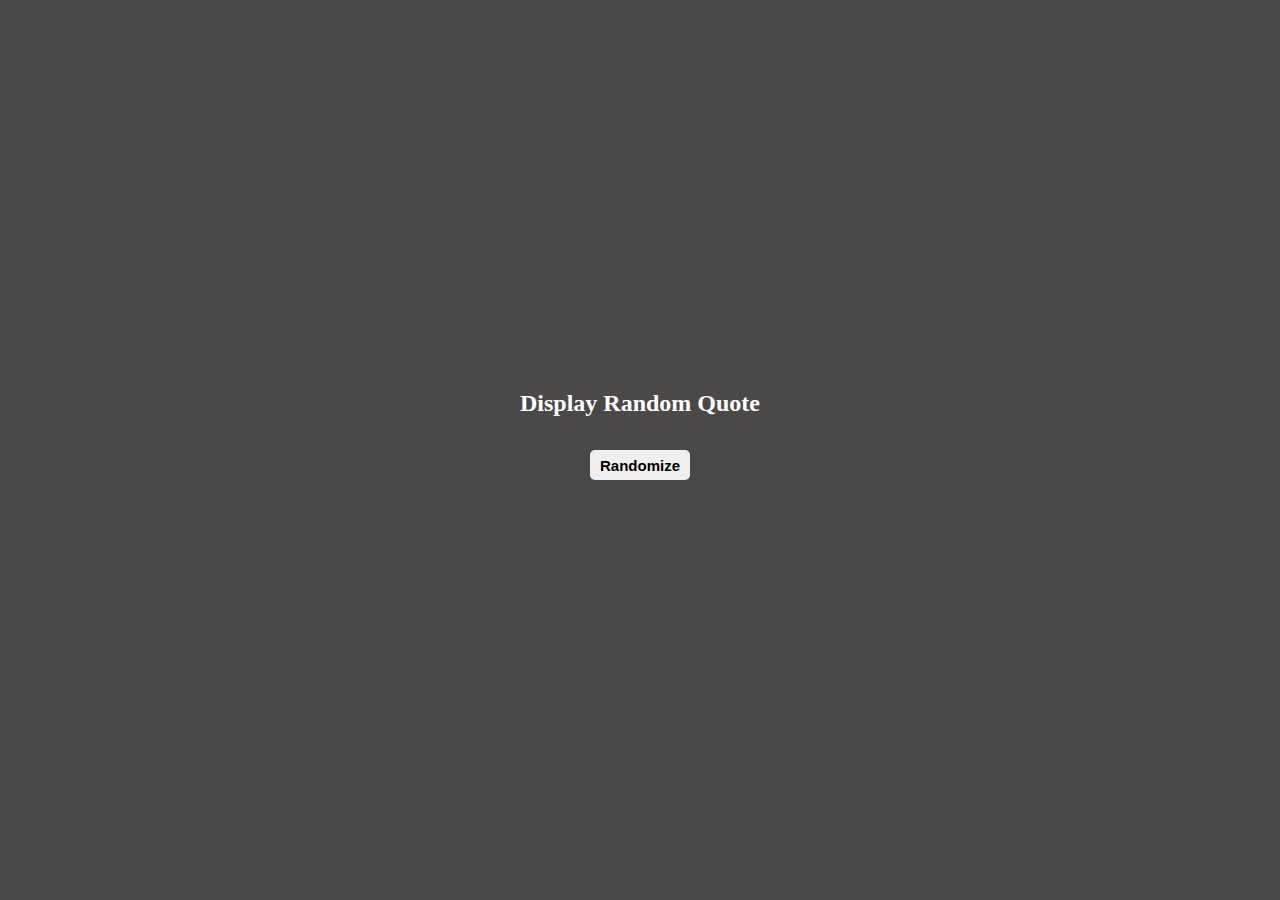
<file: Random Quotes/index.html>
<!DOCTYPE html>
<html lang="en">
<head>
    <meta charset="UTF-8">
    <meta name="viewport" content="width=device-width, initial-scale=1.0">
    <link rel="stylesheet" href="styles.css">
    <title>Quotes</title>
</head>
<body>
    <div class="cont">
        <div class="displayClass">
            <h2>Display Random Quote</h2>
        </div>
        <div class="btnDiv">
            <button id="btn">Randomize</button>
        </div>

        <div class="quoteDiv">
            <h2 id="quote"></h2>
        </div>      
        <h3 id="author"></h3>
        
        
    </div>
    <script src="main.js"></script>
</body>
</html>
</file>
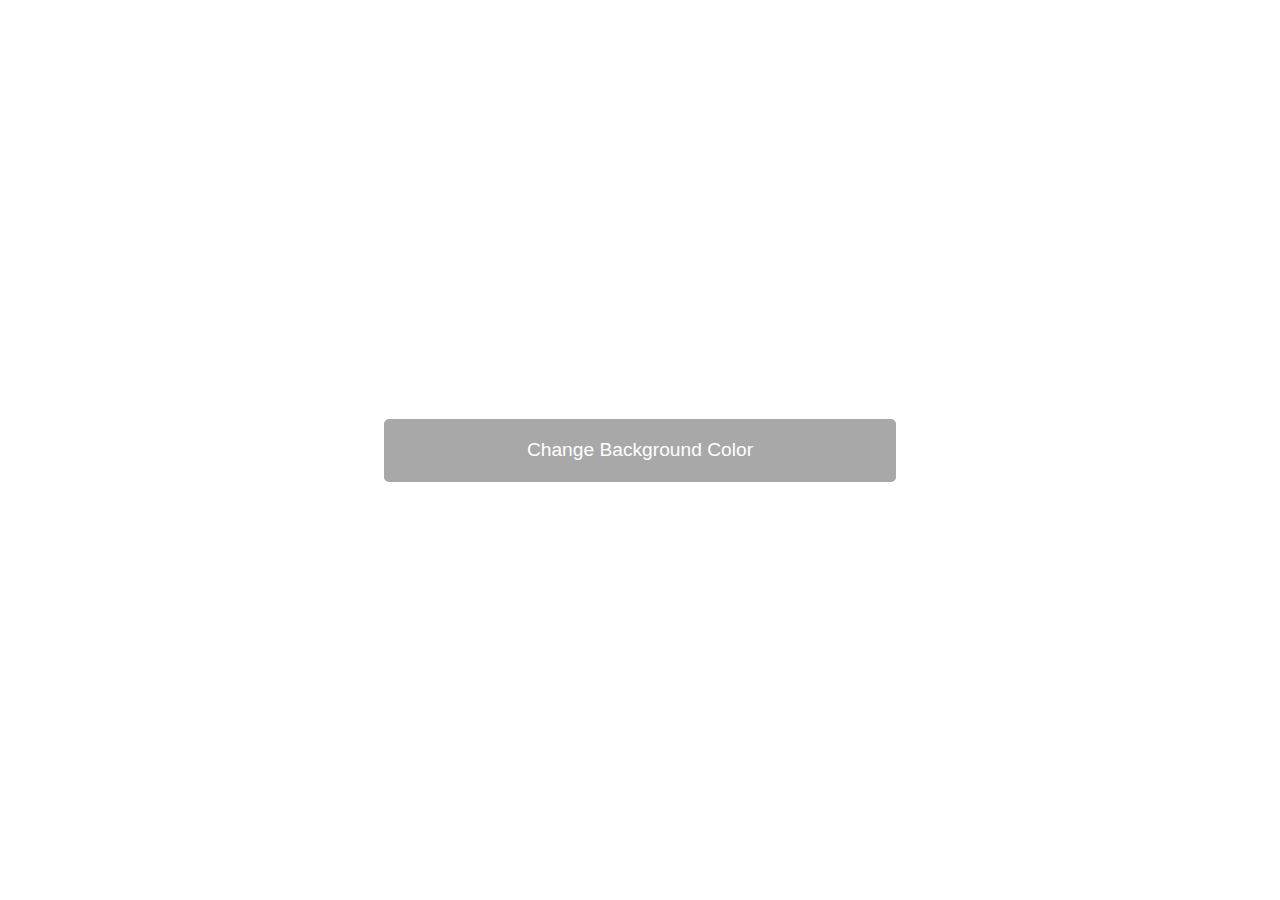
<file: RandomBgcChanger/index.html>
<!DOCTYPE html>
<html lang="en">
<head>
    <meta charset="UTF-8">
    <meta name="viewport" content="width=device-width, initial-scale=1.0">
    <link rel="stylesheet" href="./style.css">
    <title>Changing Background Randomly</title>
</head>
<body>
    <h2 id="hexCode"></h2>
    <button id="btn">Change Background Color</button>
    
    <script src="./main.js"></script>
</body>
</html>
</file>
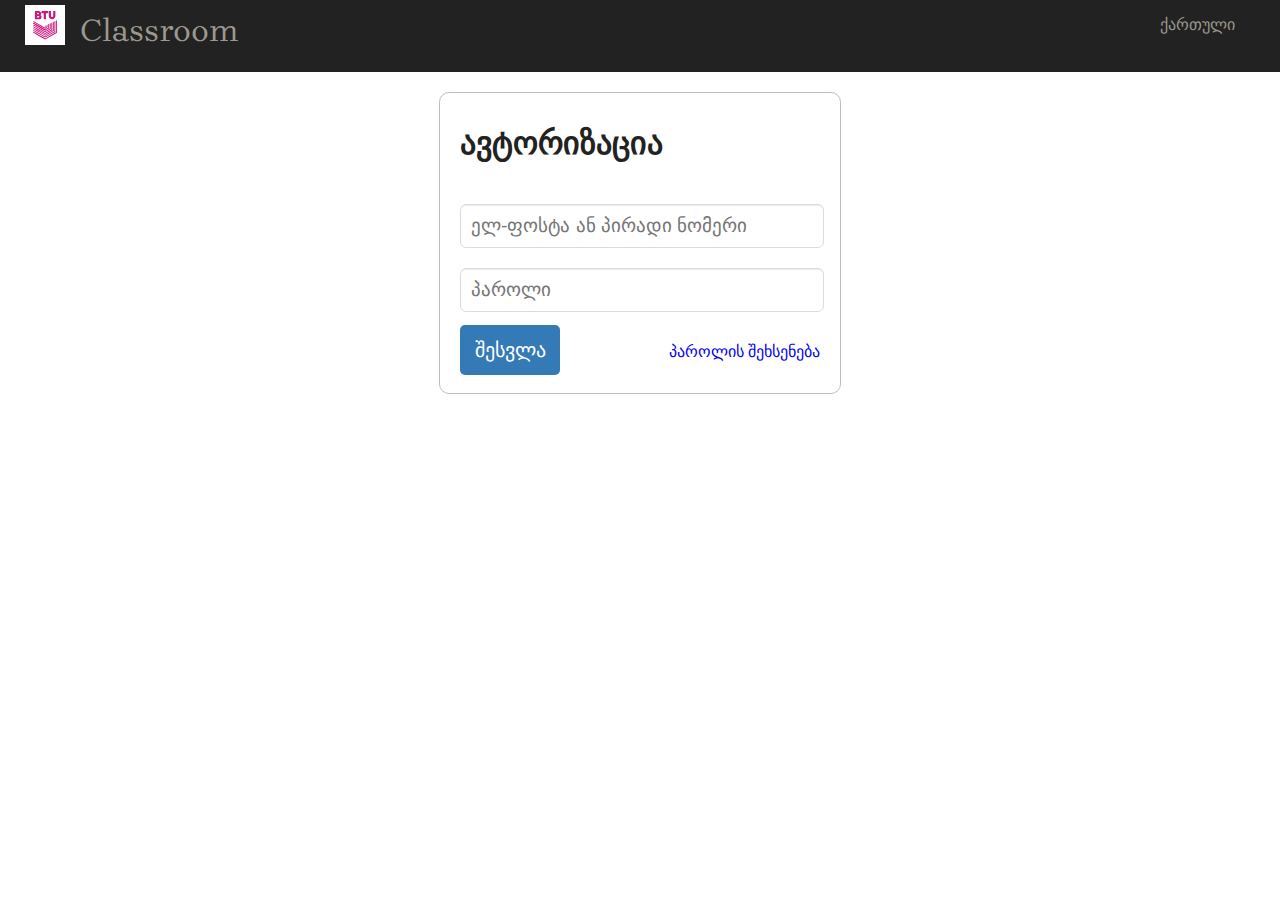
<file: BTU_Classroom/Login.html>
<!DOCTYPE html>
<html lang="en">
<head>
    <meta charset="UTF-8">
    <meta http-equiv="X-UA-Compatible" content="IE=edge">
    <meta name="viewport" content="width=device-width, initial-scale=1.0">
    <link rel="stylesheet" href="https://cdnjs.cloudflare.com/ajax/libs/font-awesome/5.15.2/css/all.min.css" integrity="sha512-HK5fgLBL+xu6dm/Ii3z4xhlSUyZgTT9tuc/hSrtw6uzJOvgRr2a9jyxxT1ely+B+xFAmJKVSTbpM/CuL7qxO8w==" crossorigin="anonymous" />
    <link rel="preconnect" href="https://fonts.gstatic.com">
    <link href="https://fonts.googleapis.com/css2?family=Brygada+1918:wght@500&display=swap" rel="stylesheet">
    <link rel="stylesheet" href="./styles/Login.css">
    <title>BTU Classroom</title>
</head>
<body>
    <nav>
        <div class="container">            
            <a href="./Login.html">
                <img src="./img-svg/logo-short.svg" alt="Btu-logo">
                <h1>Classroom</h1>
            </a>
            
            <div class="change_lang">
                <a href="#">ქართული</a>
                <a href="#" class="bla">
                    <i class="fas fa-caret-down"></i>
                </a>
                
            </div>
            
        </div>
    </nav>

    <div class="main_content">
        <div class="login_container">
            <div class="in_container">
                <h1>ავტორიზაცია</h1>
                <input type="text" placeholder="ელ-ფოსტა ან პირადი ნომერი">
                <input type="text" placeholder="პაროლი">
            </div>
            <div class="entrance_div" style="display:flex; justify-content: space-between; padding: 0 20px 10px 20px; ">
                <a href="./main.html">
                    <button style="margin-top: -20px;">შესვლა</button>
                </a>
                
                <a href="#">პაროლის შეხსენება</a>
            </div>
        </div>
    </div>
</body>
</html>
</file>
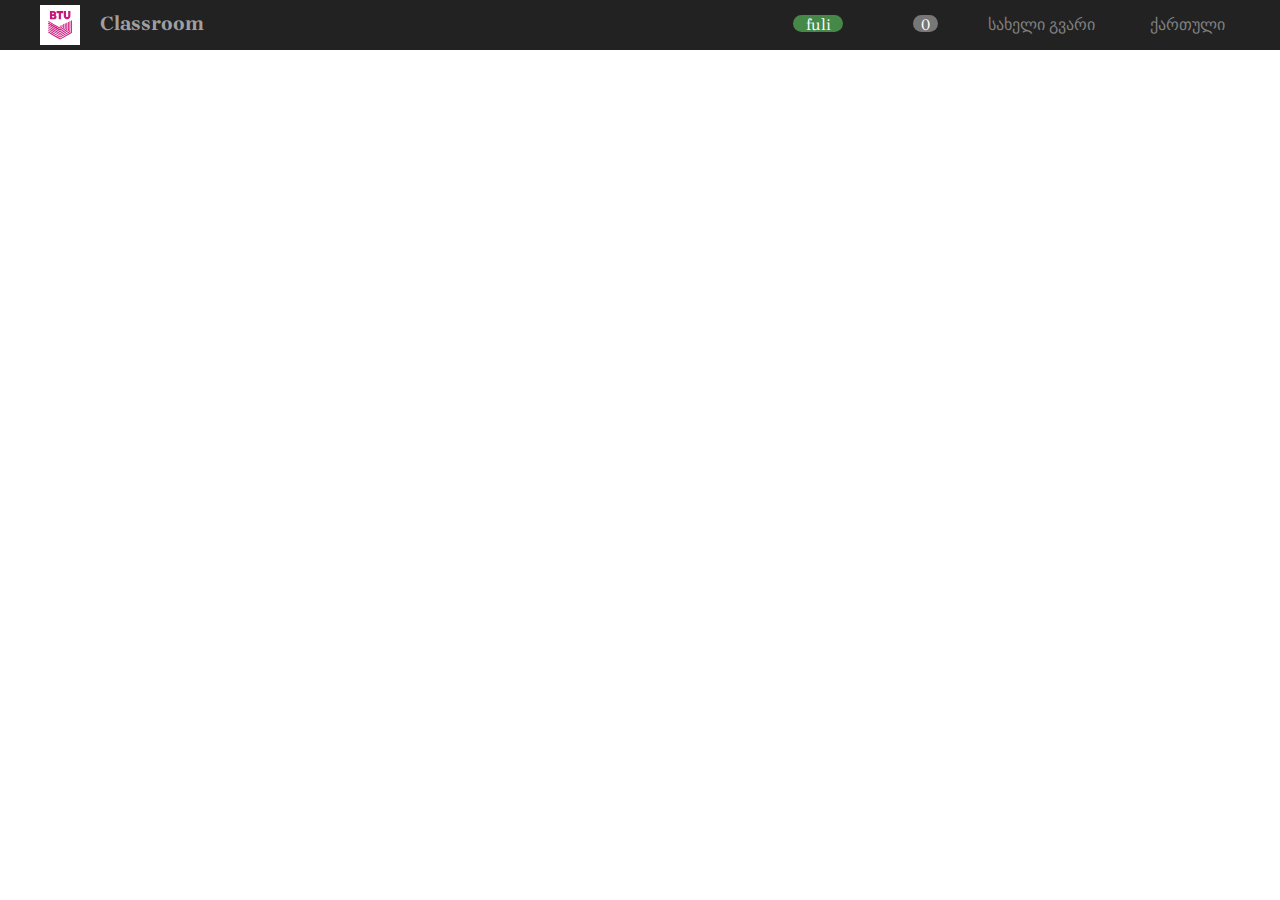
<file: BTU_Classroom/main.html>
<!DOCTYPE html>
<html lang="en">
<head>
    <meta charset="UTF-8">
    <meta http-equiv="X-UA-Compatible" content="IE=edge">
    <meta name="viewport" content="width=device-width, initial-scale=1.0">
    <title>BTU Classroom</title>
    <link rel="stylesheet" href="styles/main.css">
    <link rel="preconnect" href="https://fonts.gstatic.com/%22%3E">
    <link href="https://fonts.googleapis.com/css2?family=Brygada+1918:wght@500&display=swap" rel="stylesheet">
    <link rel="stylesheet" href="https://cdnjs.cloudflare.com/ajax/libs/font-awesome/5.15.2/css/all.min.css" integrity="sha512-HK5fgLBL+xu6dm/Ii3z4xhlSUyZgTT9tuc/hSrtw6uzJOvgRr2a9jyxxT1ely+B+xFAmJKVSTbpM/CuL7qxO8w==" crossorigin="anonymous" />

    <title>BTU Classroom</title>
</head>
<body>
    <div class="nav">
        <img class="logo" src="img-svg/logo-short.svg" alt="">
        <h1 class="classroom">Classroom</h1>

        
        <div class="money">
            fuli
            
        </div>
        <i class="fas fa-chevron-down" style="color: grey; padding-top: 17px; margin-right: 50px;"></i>

        <i class="fas fa-envelope" style="color: grey; padding-top: 17px; padding-right: 10px; "></i>
        <div class="messages">
          0 
        </div>
        <div class="name">
            სახელი გვარი
        </div>
        <i class="fas fa-power-off" style="color: grey; padding-top: 17px; margin-left: 15px; margin-right: 40px;"></i>
        <div class="langueijUwU">  
            ქართული
        </div>
        <i class="fas fa-sort-down" id="dropDown"></i>
    </div>

    <!-- style="color: grey; padding-top: 17px; margin-left: 15px; margin-right: 40px; cursor: pointer; " -->
</body>
</html>
</file>
<file: Random Quotes/styles.css>
body {
    margin: 0;
    padding: 0;
    min-height: 100vh;
    box-sizing: border-box;
    display: flex;
    justify-content: center;
    align-items: center;
    background-color: rgb(75, 72, 72);
}

.cont {
    height: auto;
    width: 100vw;
    width: auto;
    display: grid;
    position: relative;
}

.displayClass {
    margin: auto;
    height: 50px;
}

.displayClass h2 {
    height: auto;
    width: auto;
    color: white;
}

.btnDiv {
    margin: auto;
    margin-top: 30px;
}

.btnDiv button {
    height: 30px;
    width: 100px;
    border-radius: 5px;
    border: none;
    cursor: pointer;
    font-size: 15px;
    font-weight: 600;
}

.quoteDiv {
    margin: auto;
    margin-top: 30px;
}

.quoteDiv h2 {
    color: white;
    width: auto;
    height: auto;    
}

h3 {
    color: yellow;
    position: absolute;
    right: 0;
    bottom: -50px;    
}
</file>
<file: RandomBgcChanger/style.css>
body {
    margin: 0;
    padding: 0;
    box-sizing: border-box;
    display: flex;
    justify-content: center;
    align-items: center;
    min-height: 100vh;
}

button {
    height: 7vh;
    width: 40vw;
    font-size: larger;
    cursor: pointer;
    background-color: rgb(168, 168, 168);
    color: white;
    border: bisque;
    border-radius: 5px;
    transition: 0.5s;
}

button:hover {
    background-color: rgb(36, 35, 35);
    height: 9vh;
    width: 50vw;
    font-size: x-large;
}

h2 {
    position: absolute;
    margin-top: -100px;
    font-size: 30px;
    color: white;
}
</file>
<file: BTU_Classroom/styles/Login.css>
body {
    margin: 0;
    padding: 0;
    box-sizing: border-box;
    font-family: 'Brygada 1918', serif;
}


nav {
    background-color: rgb(34, 34, 34);
    height: 8vh;
    width: 100%;
}

.container {
    padding-left: 20px;
    padding-right: 20px;
    display: flex;
    justify-content: space-between;
}

.container a {
    display: flex;
    text-decoration: none;
}

.container h1 {
    margin-left: 10px; 
    margin-top: 12px;
    color: white;
    font-weight: 400;
    color: rgb(156, 152, 141);    
    transition: 0.4s ease-in-out;
}

.container h1:hover {
    color: white;
    
}


.container a img {
    height: 40px;
    width: 50px;
    margin-top: 5px;
}

.change_lang {
    height: 8vh;
    width: 100px;
    display: flex;
    margin-top: 10px;
}

.change_lang a {
    text-decoration: none;
    color: rgb(156, 152, 141);
    transition: 0.4s ease-in-out;
    margin-top: 5px;
}

.change_lang .bla i {
    color: rgb(156, 152, 141);
    margin-top: 4px;
    margin-left: 5px;
    transition: 0.4s ease-in-out;
}

.change_lang .bla i:hover {
    color: white;
}

.change_lang a:hover {
    color: white;
}


.main_content {
    display: flex;
    justify-content: center;
    margin-top: 20px;
}

.login_container {    
    height: 300px;
    width: 400px;
    border:rgb(192, 190, 182) solid 0.3px;
    border-radius: 10px;
    display: block;
}

.in_container h1 {
    color: rgb(34, 34, 34);
    padding-left: 10px;
}

.in_container {
    padding: 10px 10px 30px 10px;
    display: grid;
    grid-row-gap: 20px;
}

.in_container input {
    margin-left: 10px;
    width: 350px;
    height: 40px;
    border-radius: 6px;
    border: gainsboro solid 1px;
    outline-style: rgb(85, 124, 250);
    box-shadow: inset 0 1px 1px rgb(0 0 0 / 8%);
    font-size: larger;
    padding-left: 10px;
}


.in_container input:focus {
    border: rgb(85, 124, 250);
}

.entrance_div button {
    width: 100px;
    height: 50px;
    background-color: rgb(52, 122, 182);
    border:none;
    color: white;
    font-size: 20px;
    border-radius: 5px;
    cursor: pointer;   
    padding-top: 0px 
}

.entrance_div button:hover {
    background-color: rgb(33, 75, 112);
}

.entrance_div a {
    text-decoration: none;
}
</file>
<file: BTU_Classroom/styles/main.css>
body {
    margin: 0;
    padding: 0;
    font-family: 'Brygada 1918', serif;
}

.nav {
    background-color: #222222;
    height: 50px;
    display: flex;
}

.logo {
    height: 40px ;
    padding-left: 40px;
    padding-top: 5px;
}

.classroom {
    color: rgb(160, 160, 160);
    padding-left: 20px;
    margin-top: 12px;
    font-size: 20px;
    transition: 0.2s ease-in-out;
}


.classroom:hover {
    color: white;   
}


.money {
    color: white;
    background-color: #468847;
    border-radius: 20px;
    height: 17px;
    width: 50px;
    text-align: center;
    margin-top: 15px;
    margin-left: auto; 
    margin-right: 10px;
 
}

.money:hover {
    cursor: pointer;
}

.messages {
    color: white;
    background-color: #777777;
    border-radius: 20px;
    height: 17px;
    width: 25px;
    text-align: center;
    margin-top: 15px;
    margin-right: 50px;
}



.name {
    color: grey;
    margin-top: 15px;

}

.name:hover {
    color: white;
    cursor: pointer;
}

.langueijUwU {
    color: grey;
    margin-top: 15px;

}

.langueijUwU:hover {
    color: white;
    cursor: pointer;
}



#dropDown {
    color: grey; 
    padding-top: 17px; 
    margin-left: 15px; 
    margin-right: 40px; 
    cursor: pointer;
}

#dropDown:hover {
    color: white;
}
</file>
